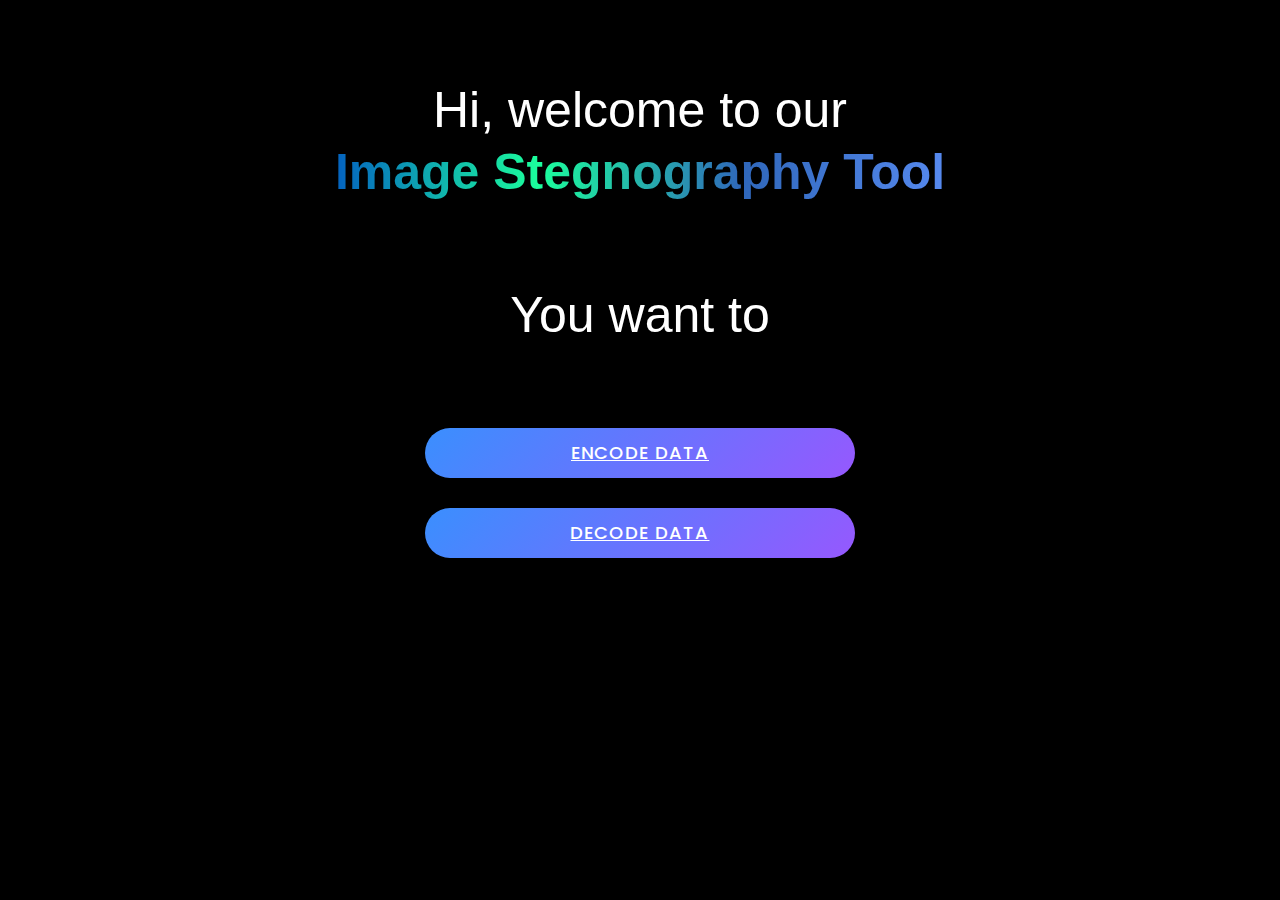
<file: index.html>
<!DOCTYPE html>
<!-- Created By CodingNepal -->
<html lang="en" dir="ltr">
   <head>
      <meta charset="utf-8">
      <title>Image Stegnography | Capstone Project</title>
      <link rel="stylesheet" href="style.css">
     
   
      <link rel="stylesheet" href="https://cdnjs.cloudflare.com/ajax/libs/font-awesome/5.15.3/css/all.min.css"/>
   </head>
   <body  style="background-color: rgb(0, 0, 0)">
   <br><br><br>


    
    <h1 style="color: white;font-size:50px ; font-weight:400 ;font-family: Arial, Helvetica, sans-serif; ">Hi, welcome to our</h1>
 
    <h1><span style="  
    top: 40%;
    left: 40%;


    font-family: Arial, Helvetica, sans-serif;
    background: linear-gradient(to right, #0462c0,
    #1bff9c, #2f67ba, #5689ef);
    -webkit-text-fill-color: transparent;
    -webkit-background-clip: text; font-size:50px ; font-weight:700 ; "> Image Stegnography  Tool</span></h1>
 <br><br><br>

 <h1 style="color: white;font-size:50px ; font-family: Arial, Helvetica, sans-serif; ; font-weight:400 ">You want to</h1>
 

      <div style="background-color: rgb(0, 0, 0)" class="container">
       
        <br>
        
         <div id="cancel-btn">
            <i class="fas fa-times"></i>

            <button id="custom-btn"><a href="encode-data.html" style="color: white">Encode data</a></button>
            <input id="default-btn" type="file" hidden>
            
   
      
               <button onclick="" id="custom-btn"><a href="decode-data.html" style="color: white">Decode data</a></button>
   
   

         </div> 

         

            <br><br>
             

      </div>
      <script>
         const wrapper = document.querySelector(".wrapper");
         const fileName = document.querySelector(".file-name");
         const defaultBtn = document.querySelector("#default-btn");
         const customBtn = document.querySelector("#custom-btn");
         const cancelBtn = document.querySelector("#cancel-btn i");
         const img = document.querySelector("img");
         let regExp = /[0-9a-zA-Z\^\&\'\@\{\}\[\]\,\$\=\!\-\#\(\)\.\%\+\~\_ ]+$/;
         function defaultBtnActive(){
           defaultBtn.click();
         }
         defaultBtn.addEventListener("change", function(){
           const file = this.files[0];
           if(file){
             const reader = new FileReader();
             reader.onload = function(){
               const result = reader.result;
               img.src = result;
               wrapper.classList.add("active");
             }
             cancelBtn.addEventListener("click", function(){
               img.src = "";
               wrapper.classList.remove("active");
             })
             reader.readAsDataURL(file);
           }
           if(this.value){
             let valueStore = this.value.match(regExp);
             fileName.textContent = valueStore;
           }
         });
      </script>
   </body>
</html>
</file>
<file: style.css>
@import url('https://fonts.googleapis.com/css?family=Poppins:400,500,600,700&display=swap');
*{
  margin: 0;
  padding: 0;
  box-sizing: border-box;
  font-family: 'Poppins', sans-serif;
}
html,body{
  display: grid;
  height: 100%;
  place-items: center;
  text-align: center;
}
.container{
  height: 550px;
  width: 430px;
  position: relative;
}
.container .wrapper{
  position: relative;
  height: 300px;
  width: 100%;
  border-radius: 10px;
  background: #fff;
  border: 2px dashed #c2cdda;
  display: flex;
  align-items: center;
  justify-content: center;
  overflow: hidden;
}
.wrapper.active{
  border: none;
}
.wrapper .image{
  position: absolute;
  height: 100%;
  width: 100%;
  display: flex;
  align-items: center;
  justify-content: center;
}
.wrapper img{
  height: 100%;
  width: 100%;
  object-fit: cover;
}
.wrapper .icon{
  font-size: 100px;
  color: #9658fe;
}
.wrapper .text{
  font-size: 20px;
  font-weight: 500;
  color: #5B5B7B;
}
.wrapper #cancel-btn i{
  position: absolute;
  font-size: 20px;
  right: 15px;
  top: 15px;
  color: #9658fe;
  cursor: pointer;
  display: none;
}
.wrapper.active:hover #cancel-btn i{
  display: block;
}
.wrapper #cancel-btn i:hover{
  color: #e74c3c;
}
.wrapper .file-name{
  position: absolute;
  bottom: 0px;
  width: 100%;
  padding: 8px 0;
  font-size: 18px;
  color: #fff;
  display: none;
  background: linear-gradient(135deg,#3a8ffe 0%,#9658fe 100%);
}


.wrapper .filee-name{
    position: absolute;
    bottom: 0px;
    width: 100%;
    padding: 8px 0;
    font-size: 18px;
    color: #fff;
    display: none;
    background: linear-gradient(135deg,#dcb1d4 0%,#9658fe 100%);
  }
  
 
.wrapper.active:hover .file-name{
  display: block;
}
.container #custom-btn{
  margin-top: 30px;
  display: block;
  width: 100%;
  height: 50px;
  border: none;
  outline: none;
  border-radius: 25px;
  color: #fff;
  font-size: 18px;
  font-weight: 500;
  letter-spacing: 1px;
  text-transform: uppercase;
  cursor: pointer;
  background: linear-gradient(135deg,#3a8ffe 0%,#9658fe 100%);
}
.form-signin {
  max-width: 380px;
  padding: 15px 35px 45px;
  margin: 0 auto;
  background-color: rgb(0, 0, 0);
  border: 1px solid rgba(0,0,0,0.1);  

  .form-signin-heading,
	.checkbox {
	  margin-bottom: 30px;
	}
  .form-control {
	  position: relative;
	  font-size: 16px;
	  height: auto;
	  padding: 10px;
		@include box-sizing(border-box);

		&:focus {
		  z-index: 2;
		}
	}

	input[type="text"] {
	  margin-bottom: -1px;
	  border-bottom-left-radius: 0;
	  border-bottom-right-radius: 0;
	}

	input[type="password"] {
	  margin-bottom: 20px;
	  border-top-left-radius: 0;
	  border-top-right-radius: 0;
	}
  .wraper {	
    margin-top: 80px;
    margin-bottom: 80px;
  }
  .form-control {
	  position: relative;
	  font-size: 16px;
	  height: auto;
	  padding: 10px;
		@include box-sizing(border-box);

		&:focus {
		  z-index: 2;
		}
	}

	input[type="text"] {
	  margin-bottom: -1px;
	  border-bottom-left-radius: 0;
	  border-bottom-right-radius: 0;
	}

	input[type="password"] {
	  margin-bottom: 20px;
	  border-top-left-radius: 0;
	  border-top-right-radius: 0;
	}
}
@import "bourbon";
</file>
